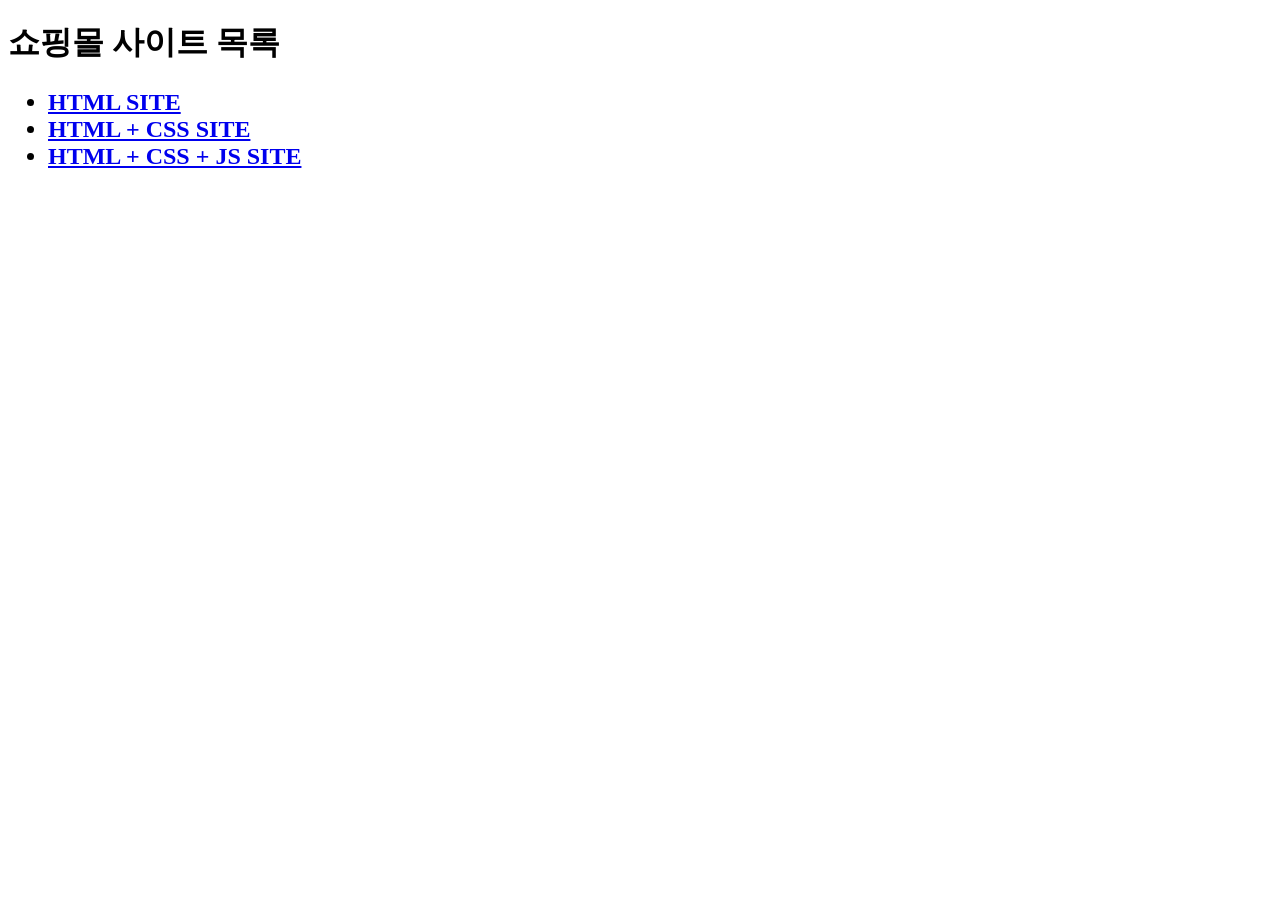
<file: index.html>
<!DOCTYPE html>
<html lang="en">
  <head>
    <meta charset="UTF-8" />
    <meta http-equiv="X-UA-Compatible" content="IE=edge" />
    <meta name="viewport" content="width=device-width, initial-scale=1.0" />
    <title>쇼핑몰 과제</title>
  </head>
  <body>
    <h1>쇼핑몰 사이트 목록</h1>
    <h2> 
        <ul>
            <li>
                <a href="./html/index.html">HTML SITE</a>
            </li>
            <li>
                <a href="./htmlcss/index.html">HTML + CSS SITE</a>
            </li>
            <li>
                <a href="./htmlcssjs/index.html">HTML + CSS + JS SITE</a>
            </li>
        </ul>
  </body>
</html>
</file>
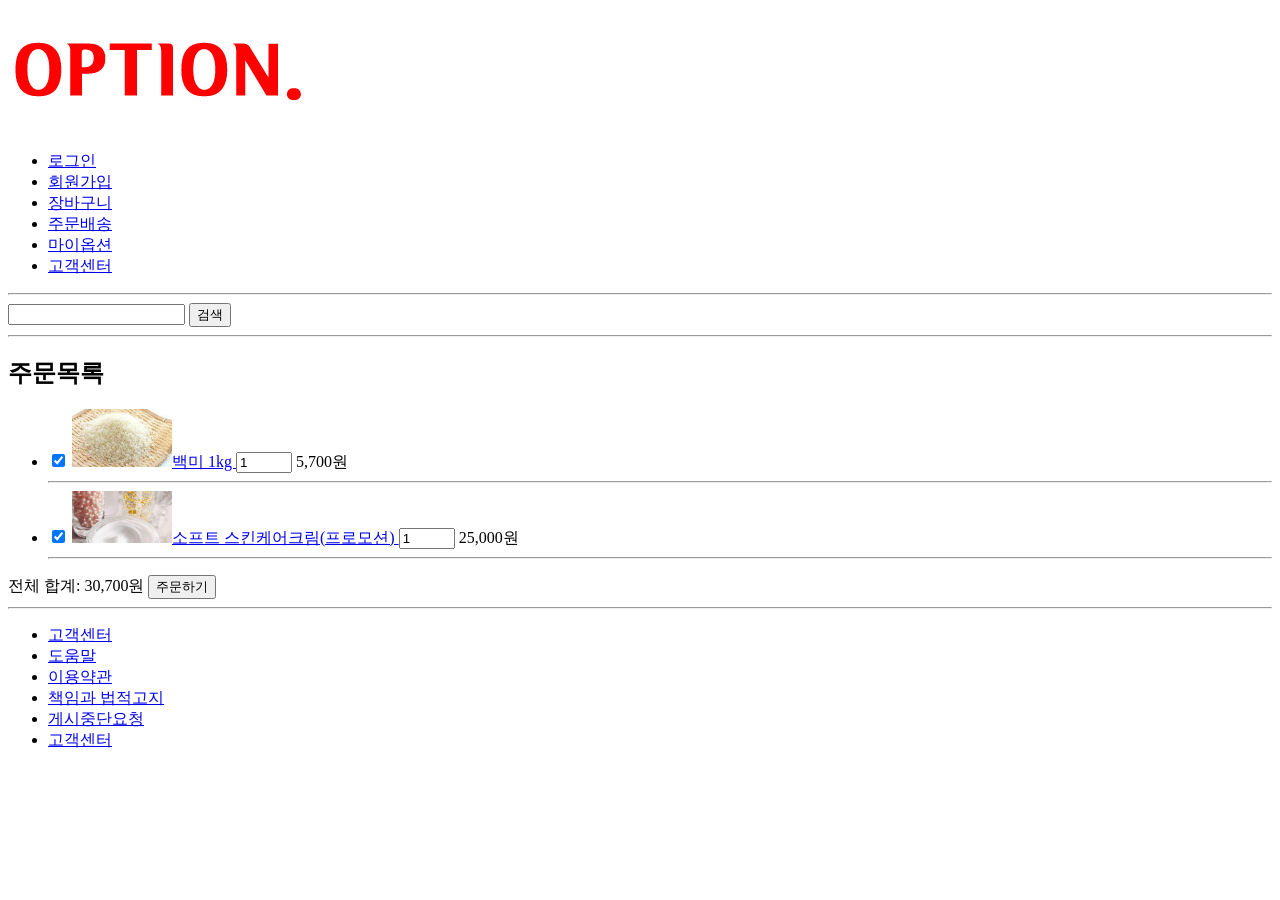
<file: src/cart.html>
<!DOCTYPE html>
<html lang="en">
  <head>
    <meta charset="UTF-8" />
    <meta name="author" content="20214070 류일환" />
    <meta name="description" content="쇼핑몰 만들기 과제 사이트입니다." />
    <meta name="keywords" content="" />
    <meta name="viewport" content="width=device-width, initial-scale=1.0" />
    <title>옵션 - 쇼핑은 옵션</title>
  </head>
  <body>
    <div class="header">
      <div class="lnb">
        <h1 class="logo">
          <a href="../index.html">
            <img src="../img/logo.png" alt="옵션" />
          </a>
        </h1>
        <ul>
          <li><a href="./signin.html">로그인</a></li>
          <li><a href="./signup.html">회원가입</a></li>
          <li><a href="./cart.html">장바구니</a></li>
          <li><a href="#">주문배송</a></li>
          <li><a href="#">마이옵션</a></li>
          <li><a href="#">고객센터</a></li>
        </ul>
      </div>
      <hr />
      <div class="search">
        <form action="#" method="get">
          <input type="text" name="keyword" id="search_text" required />
          <input type="submit" value="검색" />
        </form>
      </div>
      <hr />
    </div>
    <!-- header -->
    <div class="main">
      <div id="order_list">
        <h2>주문목록</h2>
        <form action="">
          <ul>
            <li>
              <div class="item_info">
                <input
                  type="checkbox"
                  name="SelectedItem"
                  value="food0"
                  id="item0"
                  checked
                />
                <a href="../src/item.html">
                  <img
                    src="../img/food/0.jpg"
                    width="100px"
                    alt="백미 1kg"
                  />백미 1kg
                </a>
                <input
                  type="number"
                  name="Item0Num"
                  min="1"
                  max="999"
                  value="1"
                />
                <span>5,700원</span>
              </div>
            </li>
            <hr />
            <li>
              <div class="item_info">
                <input
                  type="checkbox"
                  name="SelectedItem"
                  value="beauty0"
                  id="item1"
                  checked
                />
                <a href="../src/item.html">
                  <img
                    src="../img/beauty/0.jpg"
                    width="100px"
                    alt="소프트 스킨케어크림(프로모션)"
                  />소프트 스킨케어크림(프로모션)
                </a>
                <input
                  type="number"
                  name="Item1Num"
                  min="1"
                  max="999"
                  value="1"
                />
                <span>25,000원</span>
              </div>
            </li>
            <hr />
          </ul>
          <span>전체 합계: 30,700원</span>
          <input type="submit" value="주문하기" />
        </form>
      </div>
    </div>
    <!-- main -->
    <div class="footer">
      <hr />
      <ul>
        <li><a href="#">고객센터</a></li>
        <li><a href="#">도움말</a></li>
        <li><a href="#">이용약관</a></li>
        <li><a href="#">책임과 법적고지</a></li>
        <li><a href="#">게시중단요청</a></li>
        <li><a href="#">고객센터</a></li>
      </ul>
    </div>
    <!--footer-->
  </body>
</html>
</file>
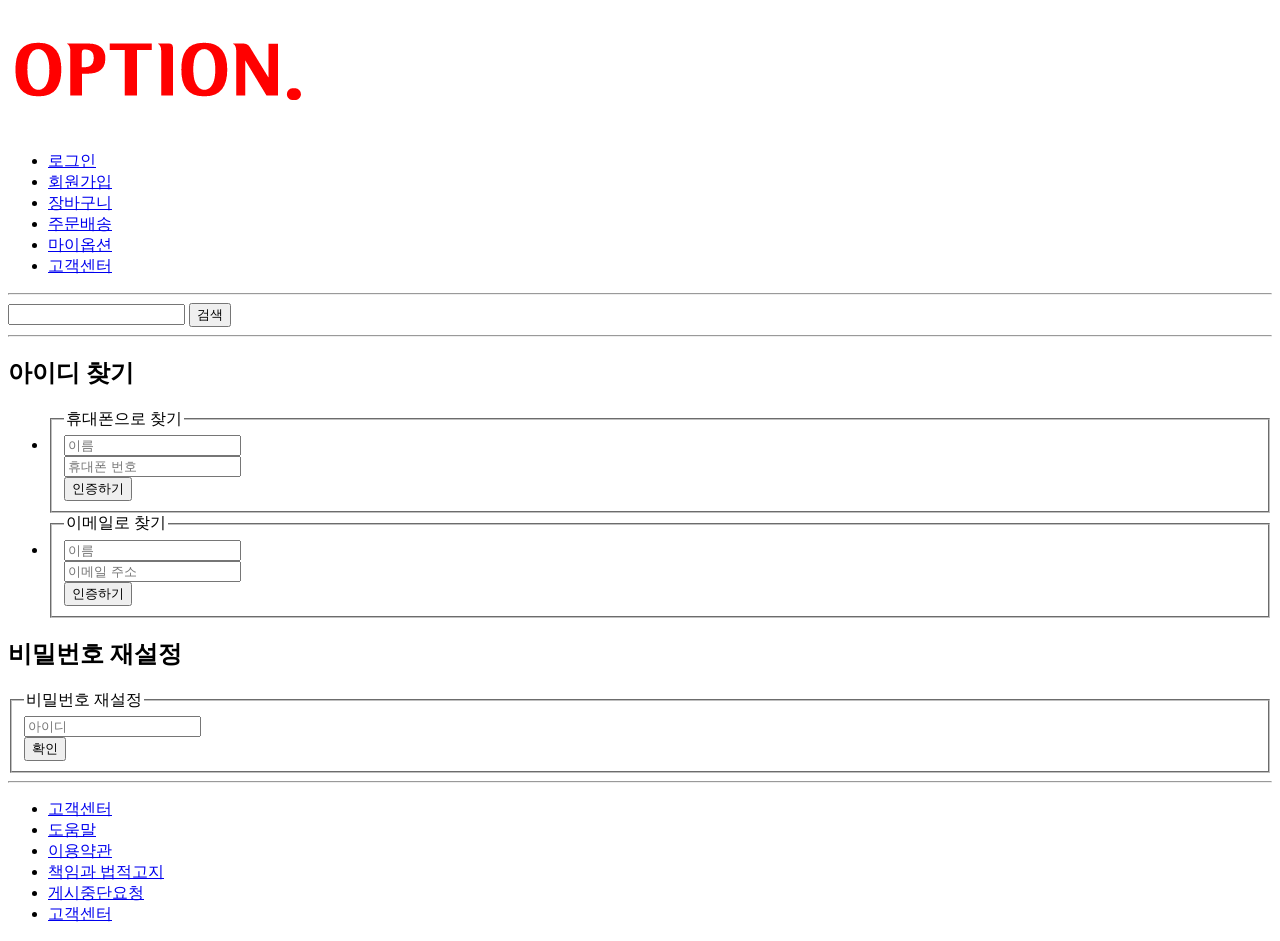
<file: src/find.html>
<!DOCTYPE html>
<html lang="en">
  <head>
    <meta charset="UTF-8" />
    <meta name="author" content="20214070 류일환" />
    <meta name="description" content="쇼핑몰 만들기 과제 사이트입니다." />
    <meta name="keywords" content="" />
    <meta name="viewport" content="width=device-width, initial-scale=1.0" />
    <title>옵션 - 쇼핑은 옵션</title>
  </head>
  <body>
    <div class="header">
      <div class="lnb">
        <h1 class="logo">
          <a href="../index.html">
            <img src="../img/logo.png" alt="옵션" />
          </a>
        </h1>
        <ul>
          <li><a href="./signin.html">로그인</a></li>
          <li><a href="./signup.html">회원가입</a></li>
          <li><a href="./cart.html">장바구니</a></li>
          <li><a href="#">주문배송</a></li>
          <li><a href="#">마이옵션</a></li>
          <li><a href="#">고객센터</a></li>
        </ul>
      </div>
      <hr />
      <div class="search">
        <form action="#" method="get">
          <input type="text" name="keyword" id="search_text" required />
          <input type="submit" value="검색" />
        </form>
      </div>
      <hr />
    </div>
    <!-- header -->
    <div class="main">
      <div id="id_find">
        <form action="">
          <h2>아이디 찾기</h2>
          <ul>
            <li>
              <fieldset>
                <legend>휴대폰으로 찾기</legend>
                <input
                  type="text"
                  name="Name"
                  placeholder="이름"
                  required
                /><br />
                <input
                  type="tel"
                  name="PhoneNum"
                  placeholder="휴대폰 번호"
                  required
                /><br />
                <input type="submit" value="인증하기" />
              </fieldset>
            </li>
            <li>
              <fieldset>
                <legend>이메일로 찾기</legend>
                <input
                  type="text"
                  name="Name"
                  placeholder="이름"
                  required
                /><br />
                <input
                  type="email"
                  name="Email"
                  placeholder="이메일 주소"
                  required
                /><br />
                <input type="submit" value="인증하기" />
              </fieldset>
            </li>
          </ul>
        </form>
      </div>
      <div id="password_reset">
        <h2>비밀번호 재설정</h2>
        <form action="">
          <fieldset>
            <legend>비밀번호 재설정</legend>
            <input type="text" name="Id" placeholder="아이디" required /><br />
            <input type="submit" value="확인" />
          </fieldset>
        </form>
      </div>
    </div>
    <!-- main -->
    <div class="footer">
      <hr />
      <ul>
        <li><a href="#">고객센터</a></li>
        <li><a href="#">도움말</a></li>
        <li><a href="#">이용약관</a></li>
        <li><a href="#">책임과 법적고지</a></li>
        <li><a href="#">게시중단요청</a></li>
        <li><a href="#">고객센터</a></li>
      </ul>
    </div>
    <!--footer-->
  </body>
</html>
</file>
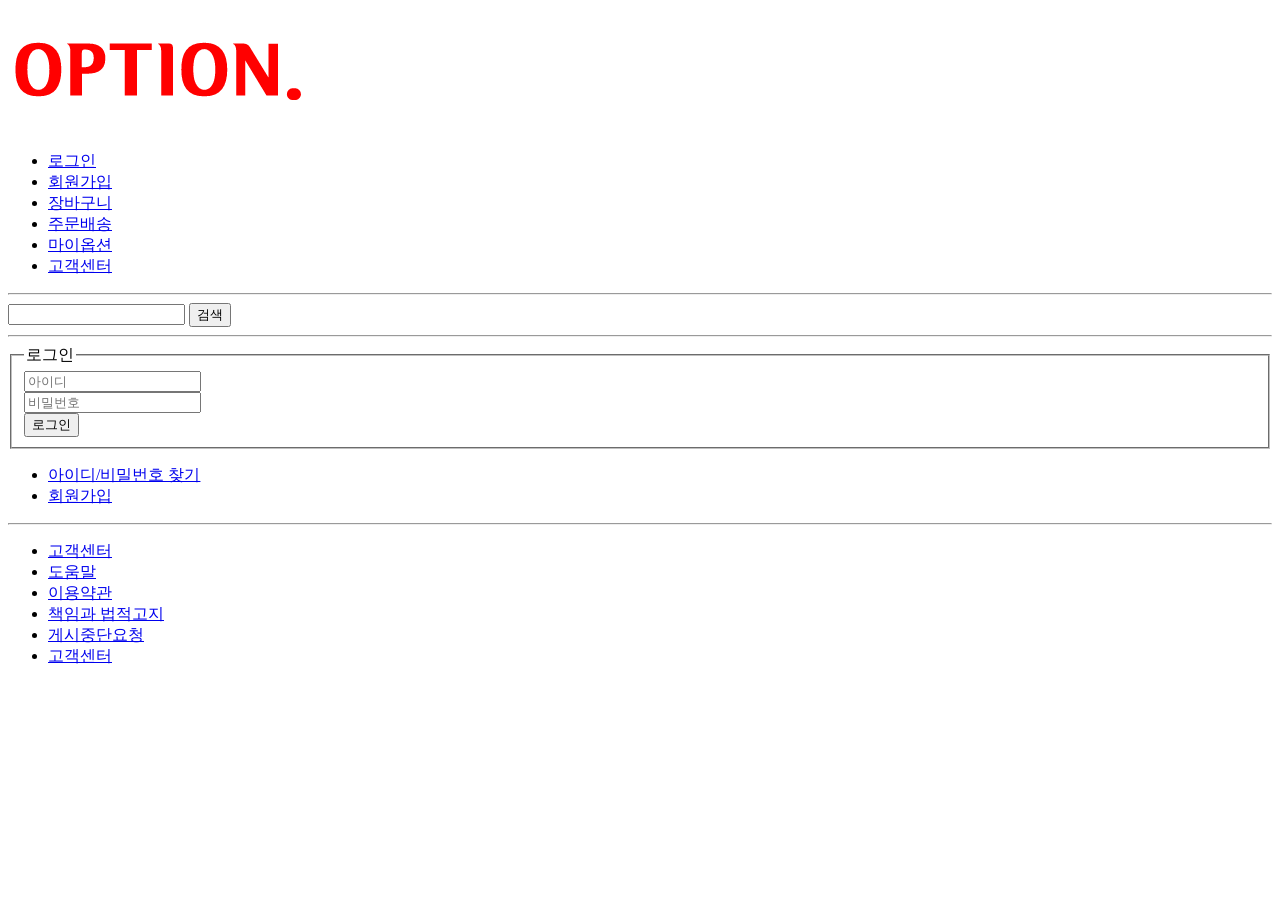
<file: src/signin.html>
<!DOCTYPE html>
<html lang="en">
  <head>
    <meta charset="UTF-8" />
    <meta name="author" content="20214070 류일환" />
    <meta name="description" content="쇼핑몰 만들기 과제 사이트입니다." />
    <meta name="keywords" content="" />
    <meta name="viewport" content="width=device-width, initial-scale=1.0" />
    <title>옵션 - 쇼핑은 옵션</title>
  </head>
  <body>
    <div class="header">
      <div class="lnb">
        <h1 class="logo">
          <a href="../index.html">
            <img src="../img/logo.png" alt="옵션" />
          </a>
        </h1>
        <ul>
          <li><a href="./signin.html">로그인</a></li>
          <li><a href="./signup.html">회원가입</a></li>
          <li><a href="./cart.html">장바구니</a></li>
          <li><a href="#">주문배송</a></li>
          <li><a href="#">마이옵션</a></li>
          <li><a href="#">고객센터</a></li>
        </ul>
      </div>
      <hr />
      <div class="search">
        <form action="#" method="get">
          <input type="text" name="keyword" id="search_text" required />
          <input type="submit" value="검색" />
        </form>
      </div>
      <hr />
    </div>
    <!-- header -->
    <div class="main">
      <div class="login_field">
        <form action="">
          <fieldset>
            <legend>로그인</legend>
            <input type="text" name="Id" placeholder="아이디" required /><br />
            <input
              type="password"
              name="Password"
              placeholder="비밀번호"
              required
            /><br />
            <input type="submit" value="로그인" />
          </fieldset>
        </form>
      </div>
      <div class="login_link">
        <ul>
          <li>
            <a href="./find.html" target="_blank">아이디/비밀번호 찾기</a>
          </li>
          <li><a href="./signup.html" target="_blank">회원가입</a></li>
        </ul>
      </div>
    </div>
    <!-- main -->
    <div class="footer">
      <hr />
      <ul>
        <li><a href="#">고객센터</a></li>
        <li><a href="#">도움말</a></li>
        <li><a href="#">이용약관</a></li>
        <li><a href="#">책임과 법적고지</a></li>
        <li><a href="#">게시중단요청</a></li>
        <li><a href="#">고객센터</a></li>
      </ul>
    </div>
    <!--footer-->
  </body>
</html>
</file>
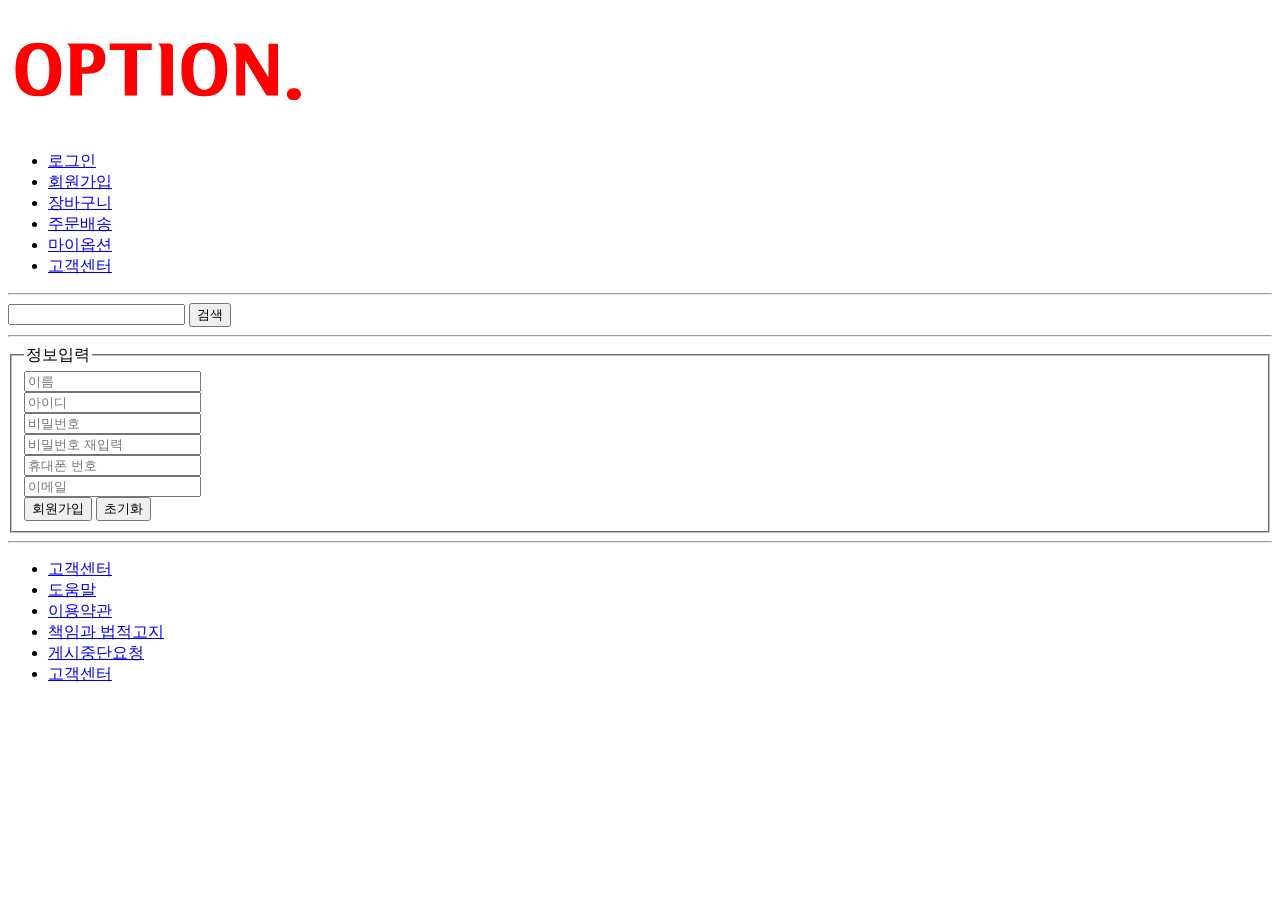
<file: src/signup.html>
<!DOCTYPE html>
<html lang="en">
  <head>
    <meta charset="UTF-8" />
    <meta name="author" content="20214070 류일환" />
    <meta name="description" content="쇼핑몰 만들기 과제 사이트입니다." />
    <meta name="keywords" content="" />
    <meta name="viewport" content="width=device-width, initial-scale=1.0" />
    <title>옵션 - 쇼핑은 옵션</title>
  </head>
  <body>
    <div class="header">
      <div class="lnb">
        <h1 class="logo">
          <a href="../index.html">
            <img src="../img/logo.png" alt="옵션" />
          </a>
        </h1>
        <ul>
          <li><a href="./signin.html">로그인</a></li>
          <li><a href="./signup.html">회원가입</a></li>
          <li><a href="./cart.html">장바구니</a></li>
          <li><a href="#">주문배송</a></li>
          <li><a href="#">마이옵션</a></li>
          <li><a href="#">고객센터</a></li>
        </ul>
      </div>
      <hr />
      <div class="search">
        <form action="#" method="get">
          <input type="text" name="keyword" id="search_text" required />
          <input type="submit" value="검색" />
        </form>
      </div>
      <hr />
    </div>
    <!-- header -->
    <div class="main">
      <div id="user_info">
        <form action="">
          <fieldset>
            <legend>정보입력</legend>
            <input type="text" name="Name" placeholder="이름" /><br />
            <input type="text" name="Id" placeholder="아이디" /><br />
            <input
              type="password"
              name="Password"
              placeholder="비밀번호"
            /><br />
            <input
              type="password"
              name="PasswordRetype"
              placeholder="비밀번호 재입력"
            /><br />
            <input type="tel" name="PhoneNum" placeholder="휴대폰 번호" /><br />
            <input type="email" name="Email" placeholder="이메일" /><br />
            <input type="submit" value="회원가입" />
            <input type="reset" value="초기화" />
          </fieldset>
        </form>
      </div>
    </div>
    <!-- main -->
    <div class="footer">
      <hr />
      <ul>
        <li><a href="#">고객센터</a></li>
        <li><a href="#">도움말</a></li>
        <li><a href="#">이용약관</a></li>
        <li><a href="#">책임과 법적고지</a></li>
        <li><a href="#">게시중단요청</a></li>
        <li><a href="#">고객센터</a></li>
      </ul>
    </div>
    <!--footer-->
  </body>
</html>
</file>
